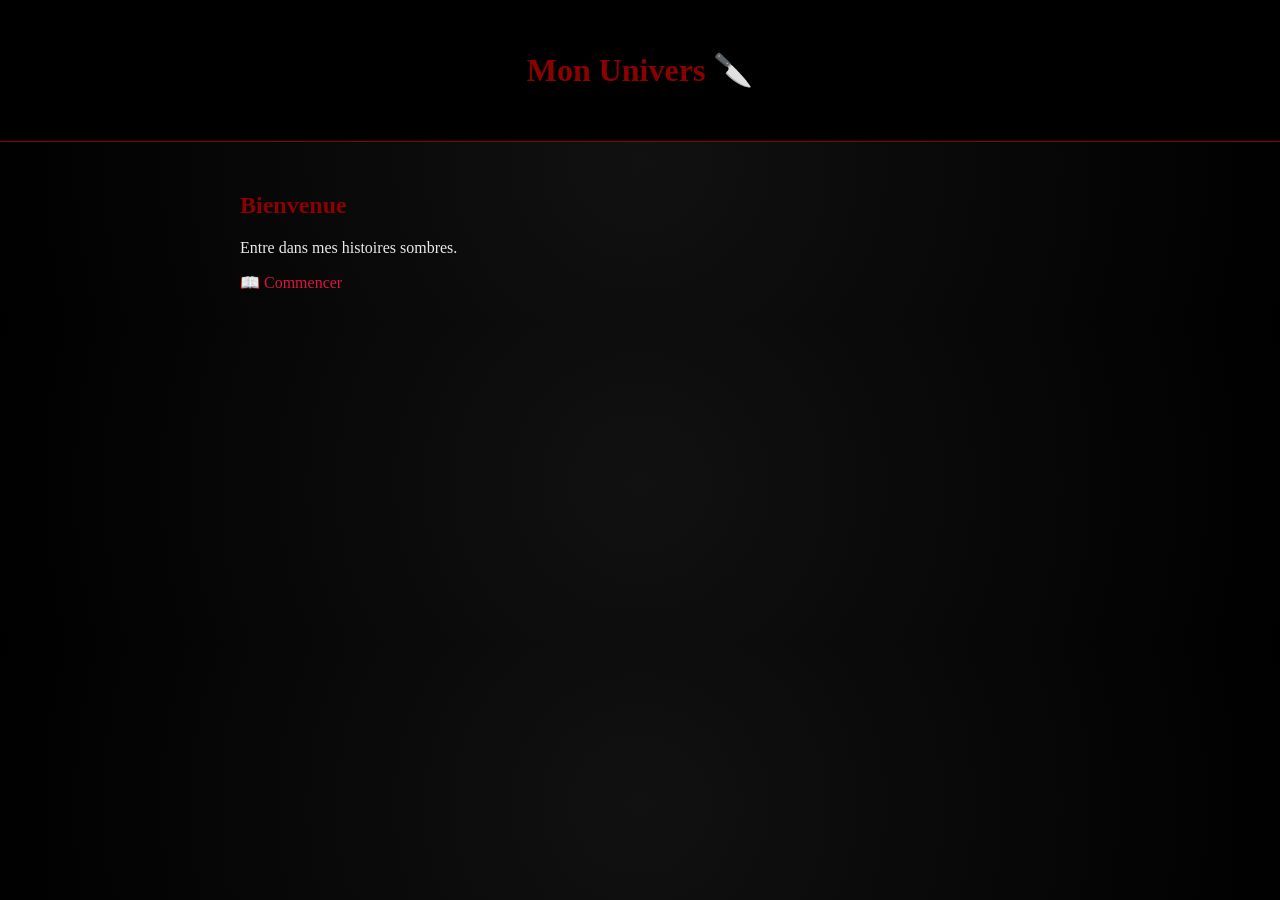
<file: index.html>
<!DOCTYPE html>
<html>
<head>
  <title>Mon univers</title>
  <link rel="stylesheet" href="style.css">
</head>

<body>

<header>
  <h1>Mon Univers 🔪</h1>
</header>

<div class="container">

  <h2>Bienvenue</h2>
  <p>Entre dans mes histoires sombres.</p>

  <a href="histoires.html">📖 Commencer</a>

</div>

</body>
</html>
</file>
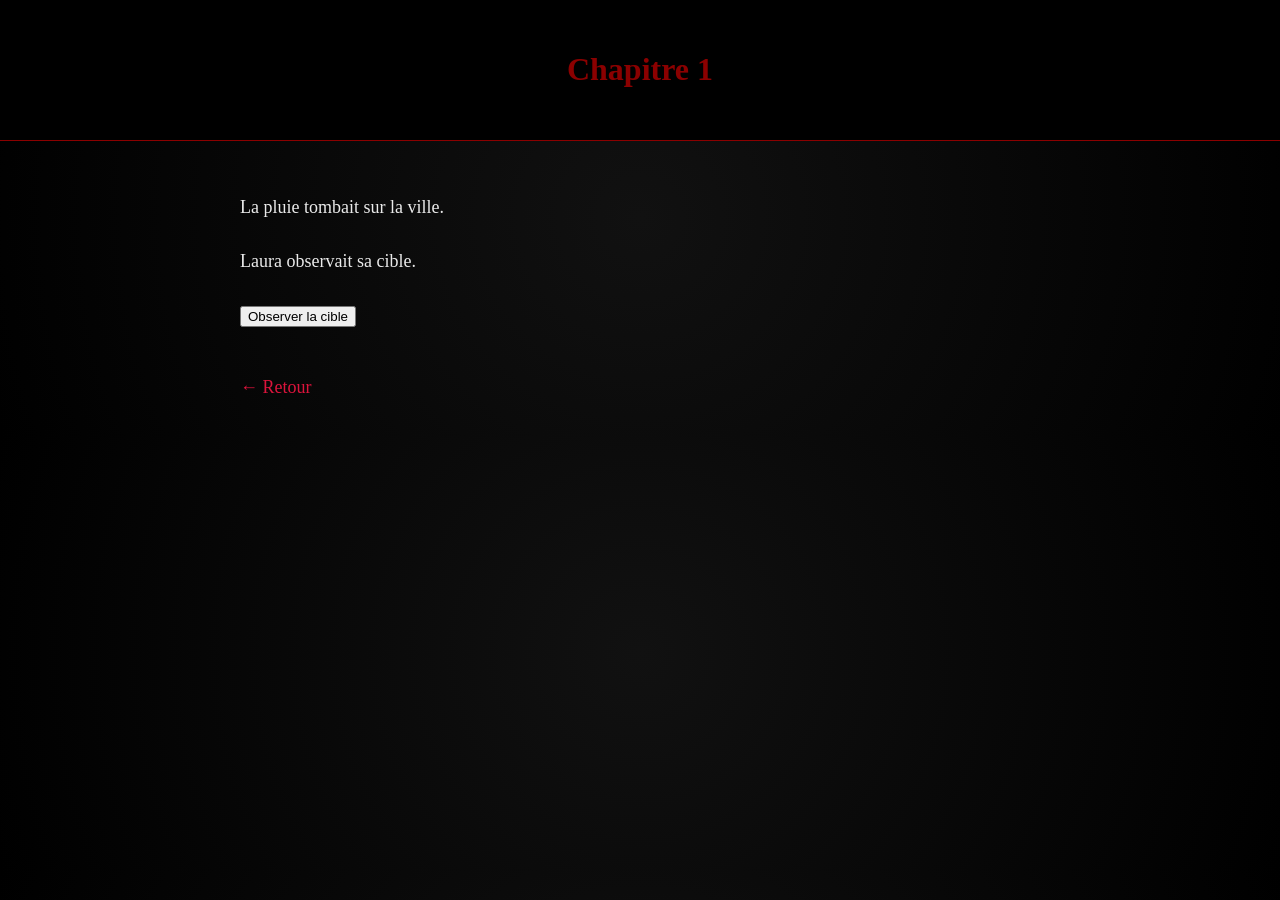
<file: chapitre1.html>
<!DOCTYPE html>
<html>
<head>
  <title>Chapitre 1</title>
  <link rel="stylesheet" href="style.css">
</head>

<body>

<header>
  <h1>Chapitre 1</h1>
</header>

<div class="container chapter">

  <p>La pluie tombait sur la ville.</p>

  <p>Laura observait sa cible.</p>

  <button onclick="choix()">Observer la cible</button>

  <script>
    function choix() {
      alert("Quelque chose t’a remarqué...");
    }
  </script>

  <br><br>

  <a href="laura.html">← Retour</a>

</div>

</body>
</html>
</file>
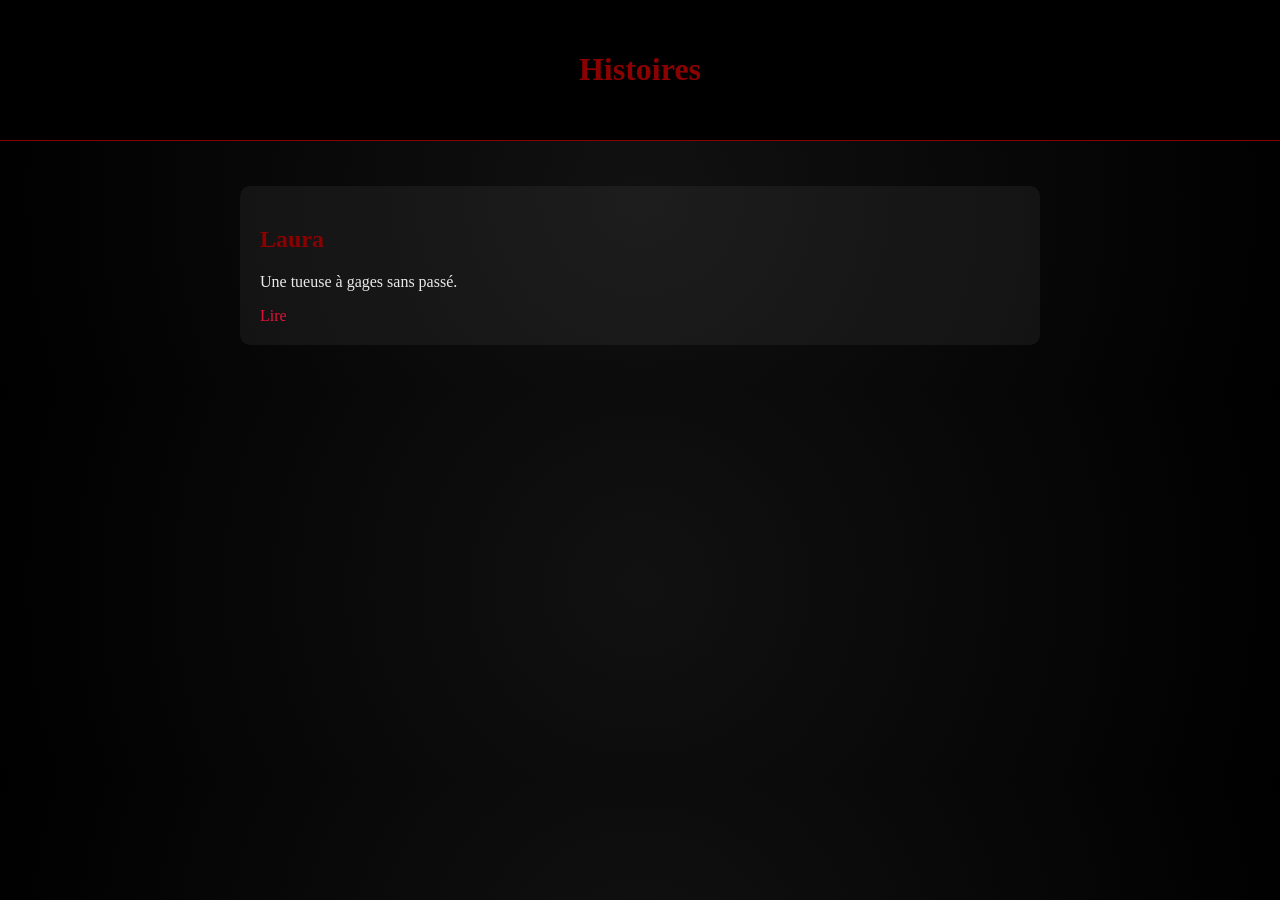
<file: histoires.html>
<!DOCTYPE html>
<html>
<head>
  <title>Histoires</title>
  <link rel="stylesheet" href="style.css">
</head>

<body>

<header>
  <h1>Histoires</h1>
</header>

<div class="container">

  <div class="card">
    <h2>Laura</h2>
    <p>Une tueuse à gages sans passé.</p>
    <a href="laura.html">Lire</a>
  </div>

</div>

</body>
</html>
</file>
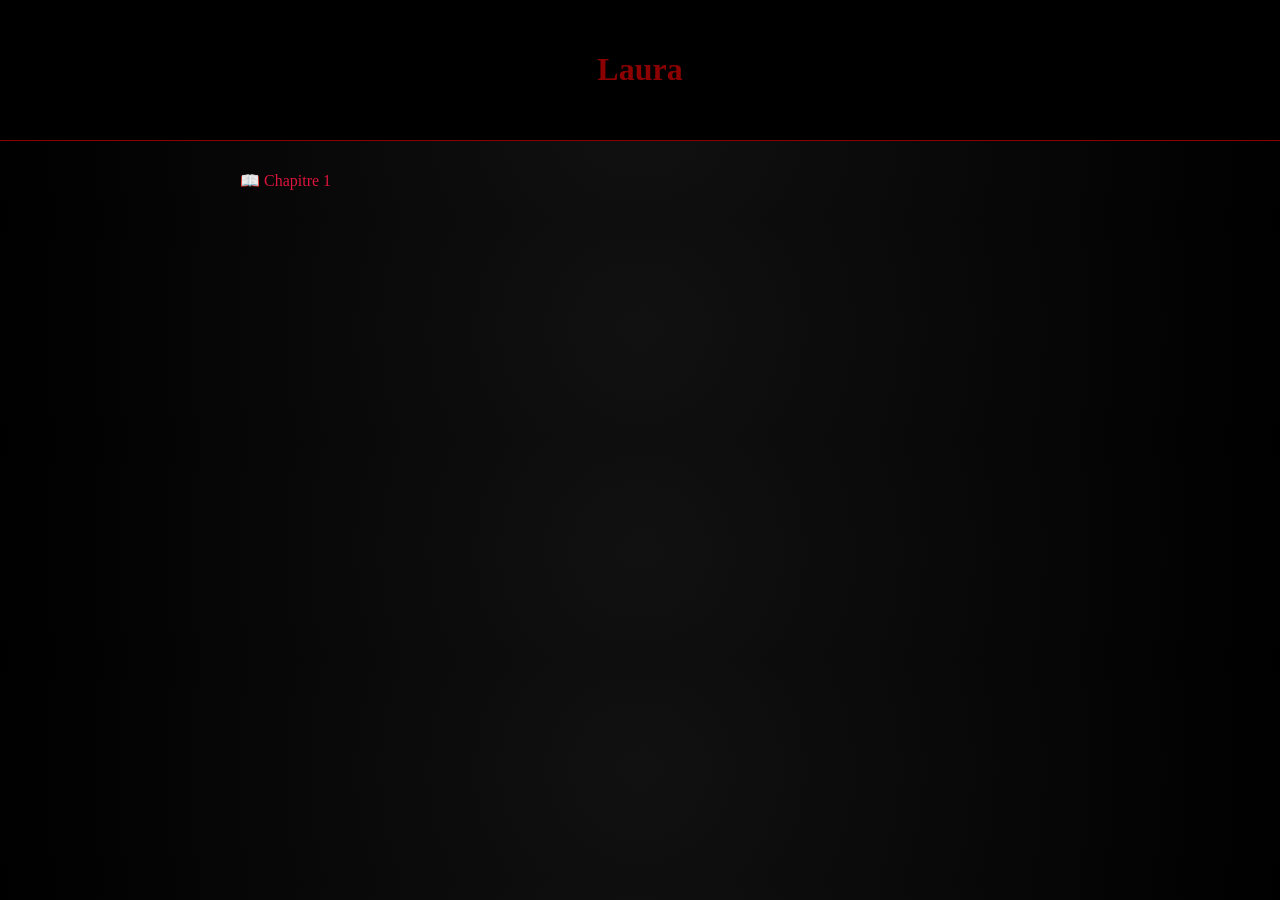
<file: laura.html>
<!DOCTYPE html>
<html>
<head>
  <title>Laura</title>
  <link rel="stylesheet" href="style.css">
</head>

<body>

<header>
  <h1>Laura</h1>
</header>

<div class="container">

  <a href="chapitre1.html">📖 Chapitre 1</a>

</div>

</body>
</html>
</file>
<file: style.css>
body {
  background: radial-gradient(circle, #111, #000);
  color: #eaeaea;
  font-family: Georgia, serif;
  margin: 0;
}

header {
  background: #000;
  padding: 30px;
  text-align: center;
  border-bottom: 1px solid darkred;
}

h1, h2, h3 {
  color: darkred;
}

.container {
  max-width: 800px;
  margin: auto;
  padding: 30px;
}

a {
  color: crimson;
  text-decoration: none;
}

a:hover {
  text-decoration: underline;
}

.card {
  background: rgba(255,255,255,0.05);
  padding: 20px;
  margin: 15px 0;
  border-radius: 10px;
  transition: 0.3s;
}

.card:hover {
  transform: scale(1.02);
  background: rgba(255,255,255,0.08);
}

.chapter {
  line-height: 2;
  font-size: 18px;
}
</file>
